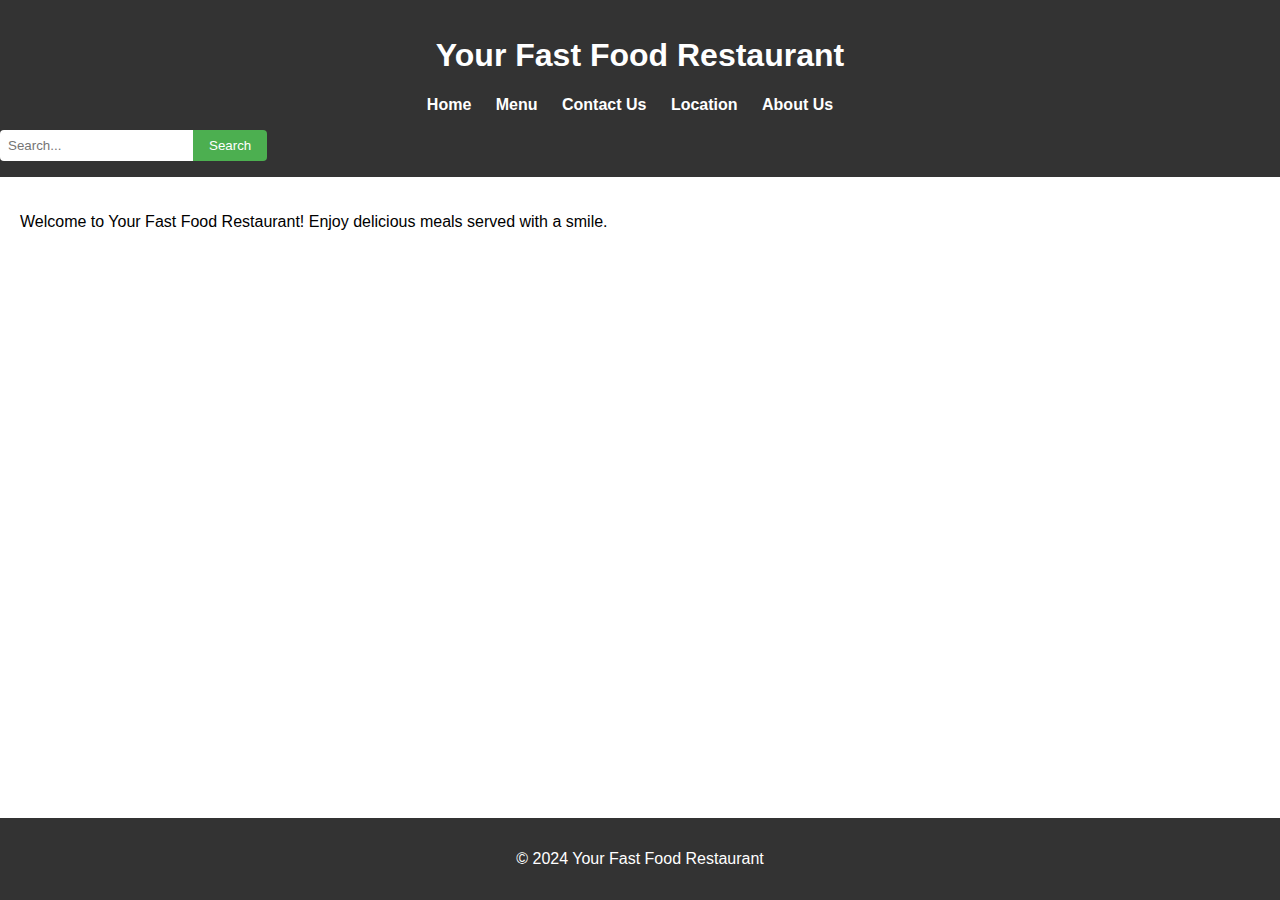
<file: index.html>
<!DOCTYPE html>
<html lang="en">
<head>
    <meta charset="UTF-8">
    <meta name="viewport" content="width=device-width, initial-scale=1.0">
    <link rel="stylesheet" href="style.css">
    <title>Your Fast Food Restaurant</title>
</head>
<body>
    <header>
        <h1>Your Fast Food Restaurant</h1>
        <nav>
            <ul>
                <li><a href="index.html">Home</a></li>
                <li><a href="menu.html">Menu</a></li>
                <li><a href="contact.html">Contact Us</a></li>
                <li><a href="location.html">Location</a></li>
                <li><a href="about.html">About Us</a></li>
            </ul>
            <div class="search-container">
                <input type="text" id="searchInput" placeholder="Search...">
                <button onclick="search()">Search</button>
            </div>
        </nav>
    </header>

    <section id="home">
        <p>Welcome to Your Fast Food Restaurant! Enjoy delicious meals served with a smile.</p>
    </section>

    <footer>
        <p>&copy; 2024 Your Fast Food Restaurant</p>
    </footer>

    <script src="script.js"></script>
</body>
</html>
</file>
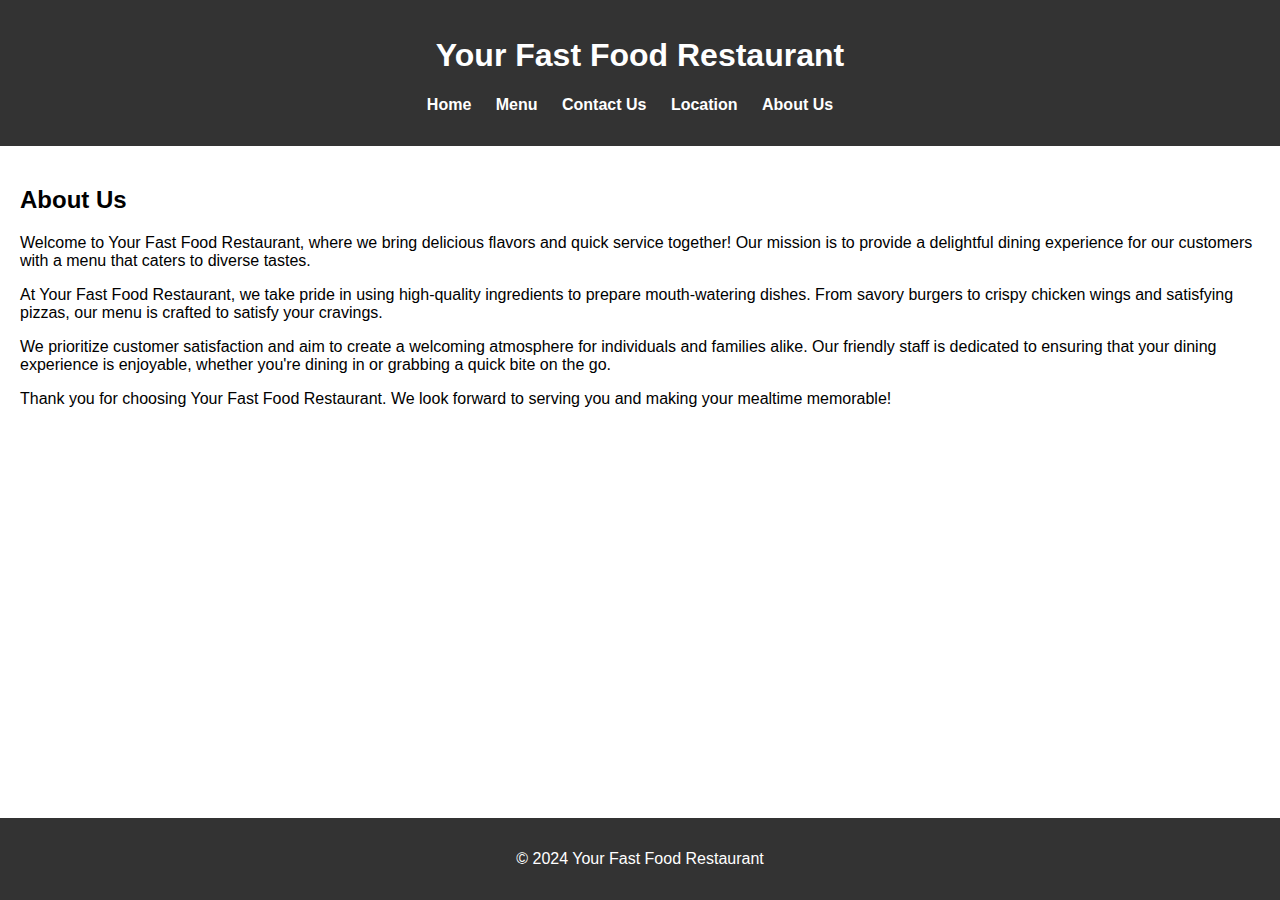
<file: about.html>
<!DOCTYPE html>
<html lang="en">
<head>
    <meta charset="UTF-8">
    <meta name="viewport" content="width=device-width, initial-scale=1.0">
    <link rel="stylesheet" href="style.css">
    <title>Your Fast Food Restaurant - About Us</title>
</head>
<body>
    <header>
        <h1>Your Fast Food Restaurant</h1>
        <nav>
            <ul>
                <li><a href="index.html">Home</a></li>
                <li><a href="menu.html">Menu</a></li>
                <li><a href="contact.html">Contact Us</a></li>
                <li><a href="location.html">Location</a></li>
                <li><a href="about.html">About Us</a></li>
            </ul>
        </nav>
    </header>

    <section id="about">
        <h2>About Us</h2>

        <p>Welcome to Your Fast Food Restaurant, where we bring delicious flavors and quick service together! Our mission is to provide a delightful dining experience for our customers with a menu that caters to diverse tastes.</p>

        <p>At Your Fast Food Restaurant, we take pride in using high-quality ingredients to prepare mouth-watering dishes. From savory burgers to crispy chicken wings and satisfying pizzas, our menu is crafted to satisfy your cravings.</p>

        <p>We prioritize customer satisfaction and aim to create a welcoming atmosphere for individuals and families alike. Our friendly staff is dedicated to ensuring that your dining experience is enjoyable, whether you're dining in or grabbing a quick bite on the go.</p>

        <p>Thank you for choosing Your Fast Food Restaurant. We look forward to serving you and making your mealtime memorable!</p>
    </section>

    <footer>
        <p>&copy; 2024 Your Fast Food Restaurant</p>
    </footer>
</body>
</html>
</file>
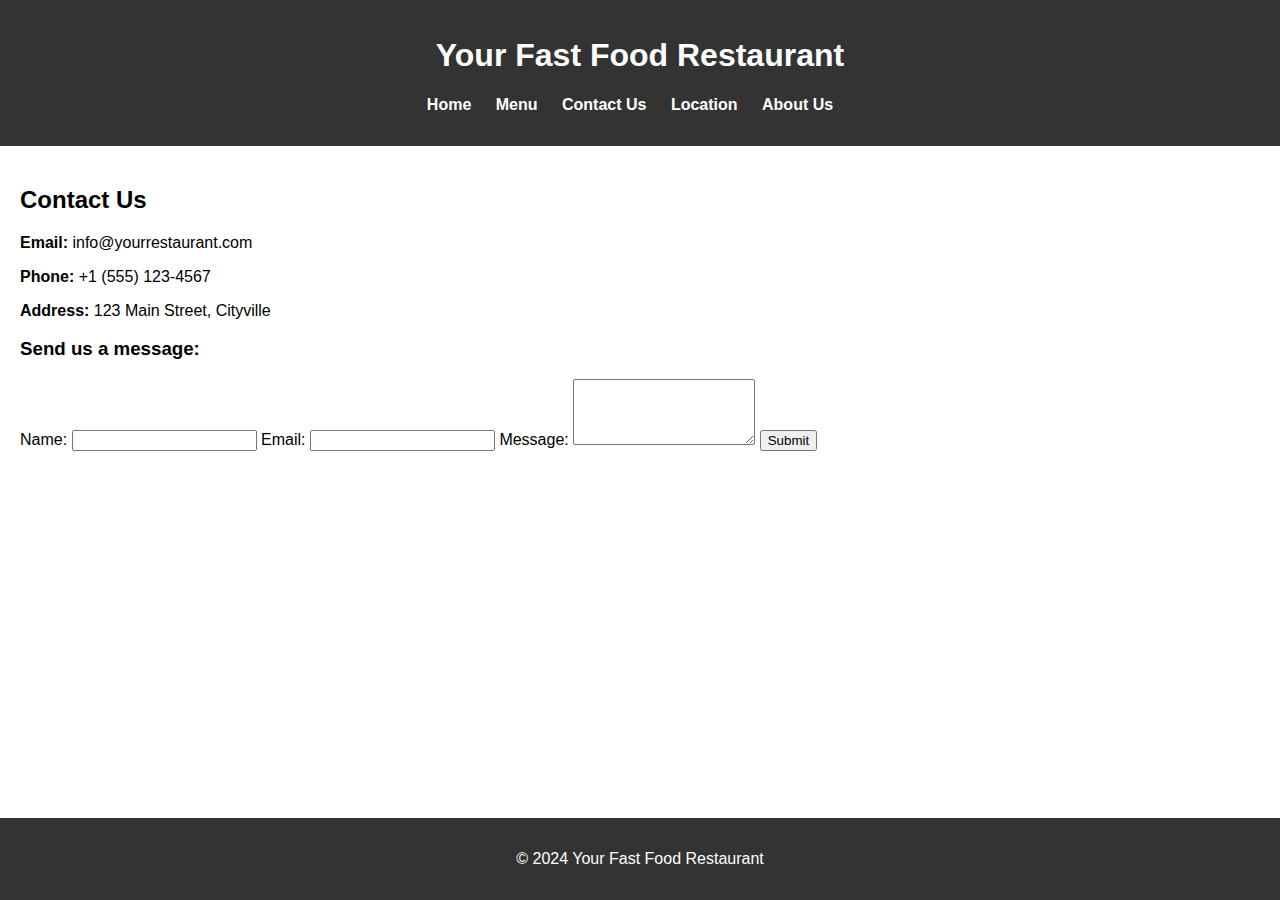
<file: contact.html>
<!DOCTYPE html>
<html lang="en">
<head>
    <meta charset="UTF-8">
    <meta name="viewport" content="width=device-width, initial-scale=1.0">
    <link rel="stylesheet" href="style.css">
    <title>Your Fast Food Restaurant - Contact Us</title>
</head>
<body>
    <header>
        <h1>Your Fast Food Restaurant</h1>
        <nav>
            <ul>
                <li><a href="index.html">Home</a></li>
                <li><a href="menu.html">Menu</a></li>
                <li><a href="contact.html">Contact Us</a></li>
                <li><a href="location.html">Location</a></li>
                <li><a href="about.html">About Us</a></li>
            </ul>
        </nav>
    </header>

    <section id="contact">
        <h2>Contact Us</h2>

        <div class="contact-details">
            <p><strong>Email:</strong> info@yourrestaurant.com</p>
            <p><strong>Phone:</strong> +1 (555) 123-4567</p>
            <p><strong>Address:</strong> 123 Main Street, Cityville</p>
        </div>

        <h3>Send us a message:</h3>
        <form action="submit_contact_form.php" method="post">
            <label for="name">Name:</label>
            <input type="text" id="name" name="name" required>

            <label for="email">Email:</label>
            <input type="email" id="email" name="email" required>

            <label for="message">Message:</label>
            <textarea id="message" name="message" rows="4" required></textarea>

            <input type="submit" value="Submit">
        </form>
    </section>

    <footer>
        <p>&copy; 2024 Your Fast Food Restaurant</p>
    </footer>
</body>
</html>
</file>
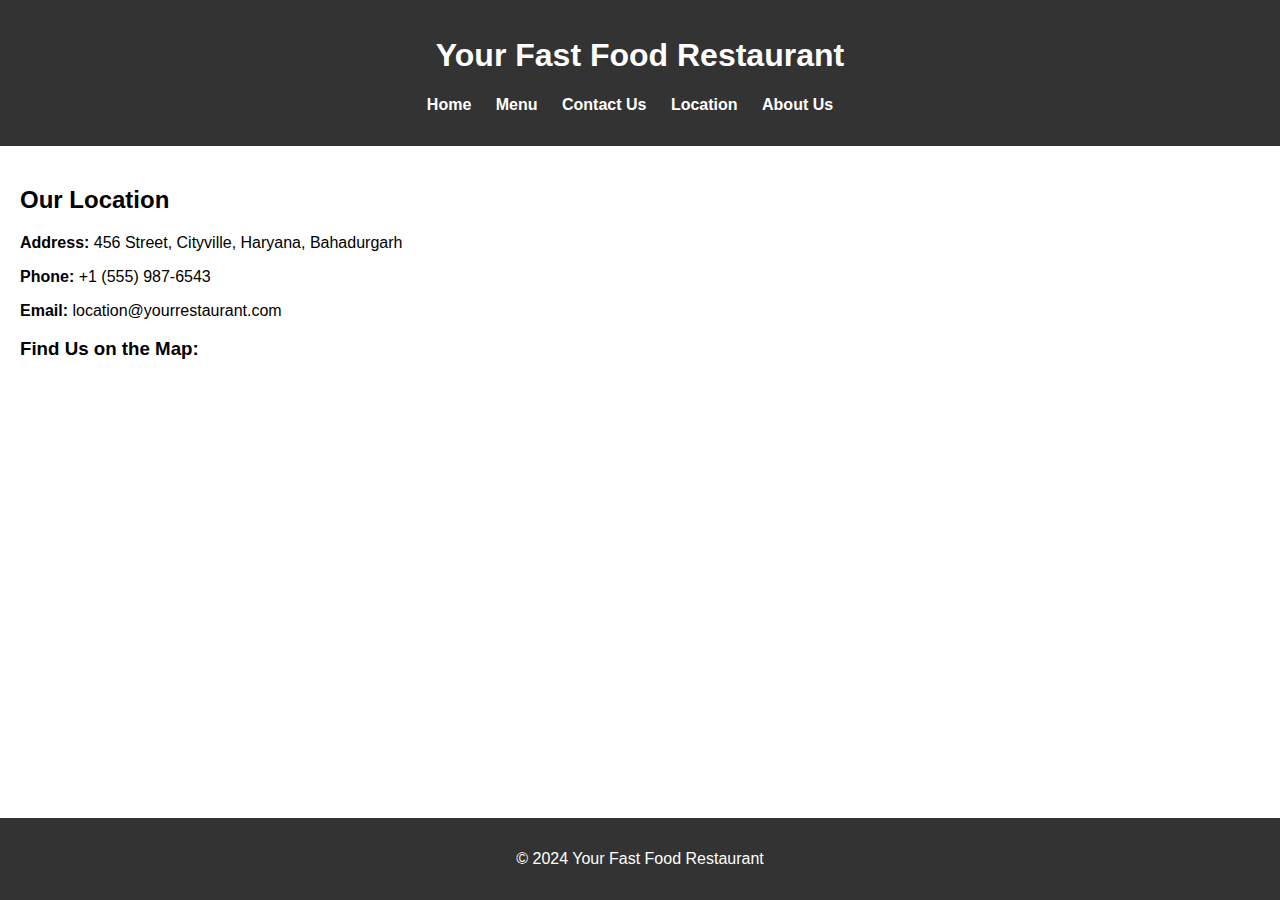
<file: location.html>
<!DOCTYPE html>
<html lang="en">
<head>
    <meta charset="UTF-8">
    <meta name="viewport" content="width=device-width, initial-scale=1.0">
    <link rel="stylesheet" href="style.css">
    <title>Your Fast Food Restaurant - Location</title>
</head>
<body>
    <header>
        <h1>Your Fast Food Restaurant</h1>
        <nav>
            <ul>
                <li><a href="index.html">Home</a></li>
                <li><a href="menu.html">Menu</a></li>
                <li><a href="contact.html">Contact Us</a></li>
                <li><a href="location.html">Location</a></li>
                <li><a href="about.html">About Us</a></li>
            </ul>
        </nav>
    </header>

    <section id="location">
        <h2>Our Location</h2>

        <div class="location-details">
            <p><strong>Address:</strong> 456 Street, Cityville, Haryana, Bahadurgarh</p>
            <p><strong>Phone:</strong> +1 (555) 987-6543</p>
            <p><strong>Email:</strong> location@yourrestaurant.com</p>
        </div>

        <h3>Find Us on the Map:</h3>
        <div class="map-container">
            <!-- Replace the 'YOUR_GOOGLE_MAPS_EMBED_CODE' with the actual embed code from Google Maps -->
            <iframe src="https://www.google.com/maps/embed?pb=!1m18!1m12!1m3!1d227429.36316025812!2d76.9450481850302!3d28.609574378423946!2m3!1f0!2f0!3f0!3m2!1i1024!2i768!4f13.1!3m3!1m2!1s0x390ce70959f8e8a5%3A0x71945a045555c13c!2sBahadurgarh%2C%20Haryana!5e0!3m2!1sen!2sin!4v1641116873701!5m2!1sen!2sin" width="600" height="450" style="border:0;" allowfullscreen="" loading="lazy"></iframe>
        </div>
    </section>

    <footer>
        <p>&copy; 2024 Your Fast Food Restaurant</p>
    </footer>
</body>
</html>
</file>
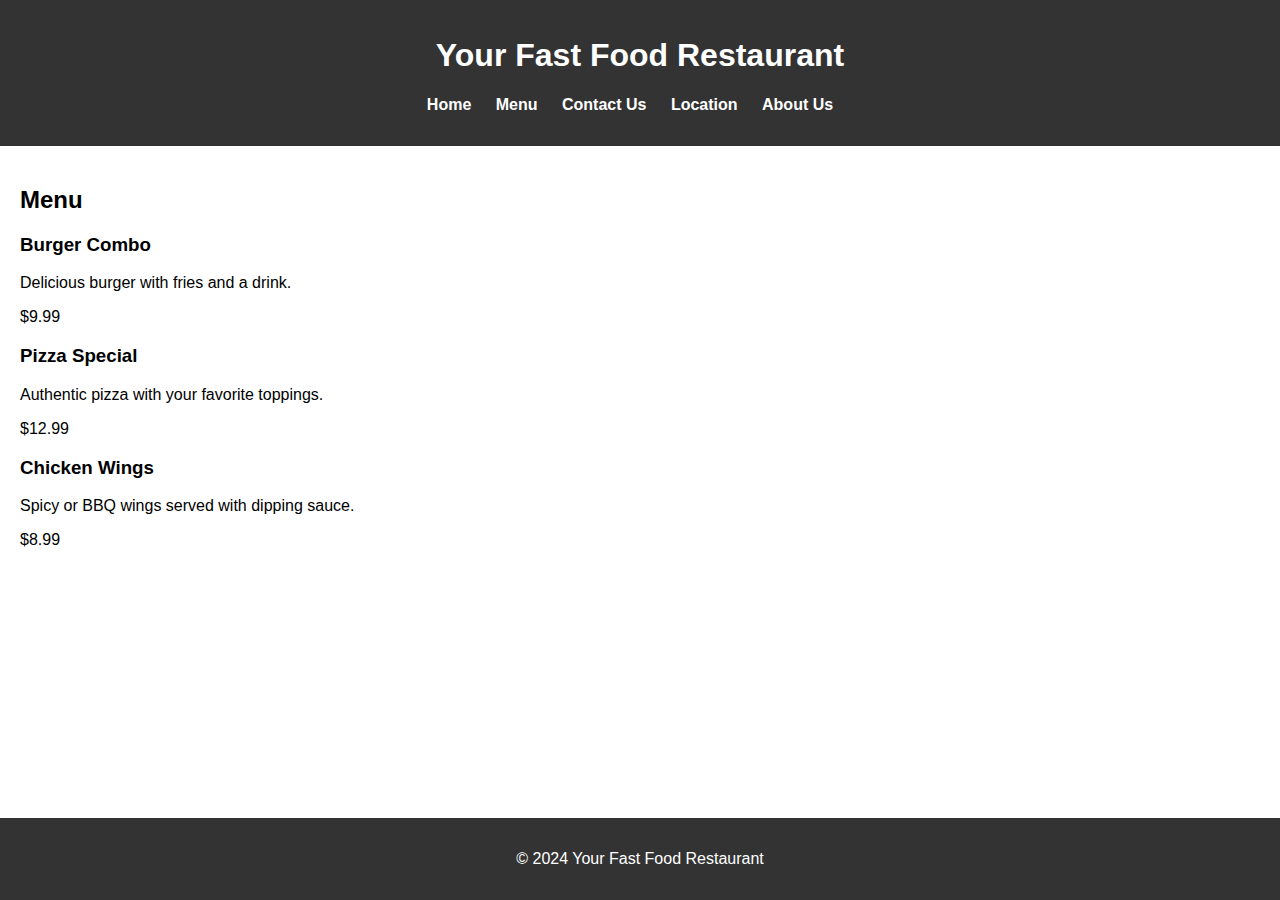
<file: menu.html>
<!DOCTYPE html>
<html lang="en">
<head>
    <meta charset="UTF-8">
    <meta name="viewport" content="width=device-width, initial-scale=1.0">
    <link rel="stylesheet" href="style.css">
    <title>Your Fast Food Restaurant - Menu</title>
</head>
<body>
    <header>
        <h1>Your Fast Food Restaurant</h1>
        <nav>
            <ul>
                <li><a href="index.html">Home</a></li>
                <li><a href="menu.html">Menu</a></li>
                <li><a href="contact.html">Contact Us</a></li>
                <li><a href="location.html">Location</a></li>
                <li><a href="about.html">About Us</a></li>
            </ul>
        </nav>
    </header>

    <section id="menu">
        <h2>Menu</h2>

        <div class="menu-item">
            <h3>Burger Combo</h3>
            <p>Delicious burger with fries and a drink.</p>
            <p>$9.99</p>
        </div>

        <div class="menu-item">
            <h3>Pizza Special</h3>
            <p>Authentic pizza with your favorite toppings.</p>
            <p>$12.99</p>
        </div>

        <div class="menu-item">
            <h3>Chicken Wings</h3>
            <p>Spicy or BBQ wings served with dipping sauce.</p>
            <p>$8.99</p>
        </div>

        <!-- Add more menu items as needed -->

    </section>

    <footer>
        <p>&copy; 2024 Your Fast Food Restaurant</p>
    </footer>
</body>
</html>
</file>
<file: style.css>
body {
    font-family: 'Arial', sans-serif;
    margin: 0;
    padding: 0;
}

header {
    background-color: #333;
    color: #fff;
    text-align: center;
    padding: 1em 0;
}

nav ul {
    list-style: none;
    padding: 0;
}

nav ul li {
    display: inline;
    margin-right: 20px;
}

nav a {
    text-decoration: none;
    color: #fff;
    font-weight: bold;
}

section {
    padding: 20px;
}

footer {
    background-color: #333;
    color: #fff;
    text-align: center;
    padding: 1em 0;
    position: fixed;
    bottom: 0;
    width: 100%;
}

/* Add this style for the search container */
.search-container {
    display: flex;
    align-items: center;
}

#searchInput {
    padding: 8px;
    border: none;
    border-radius: 4px 0 0 4px;
}

button {
    padding: 8px 16px;
    border: none;
    border-radius: 0 4px 4px 0;
    cursor: pointer;
    background-color: #4CAF50;
    color: #fff;
}

button:hover {
    background-color: #45a049;
}
</file>
